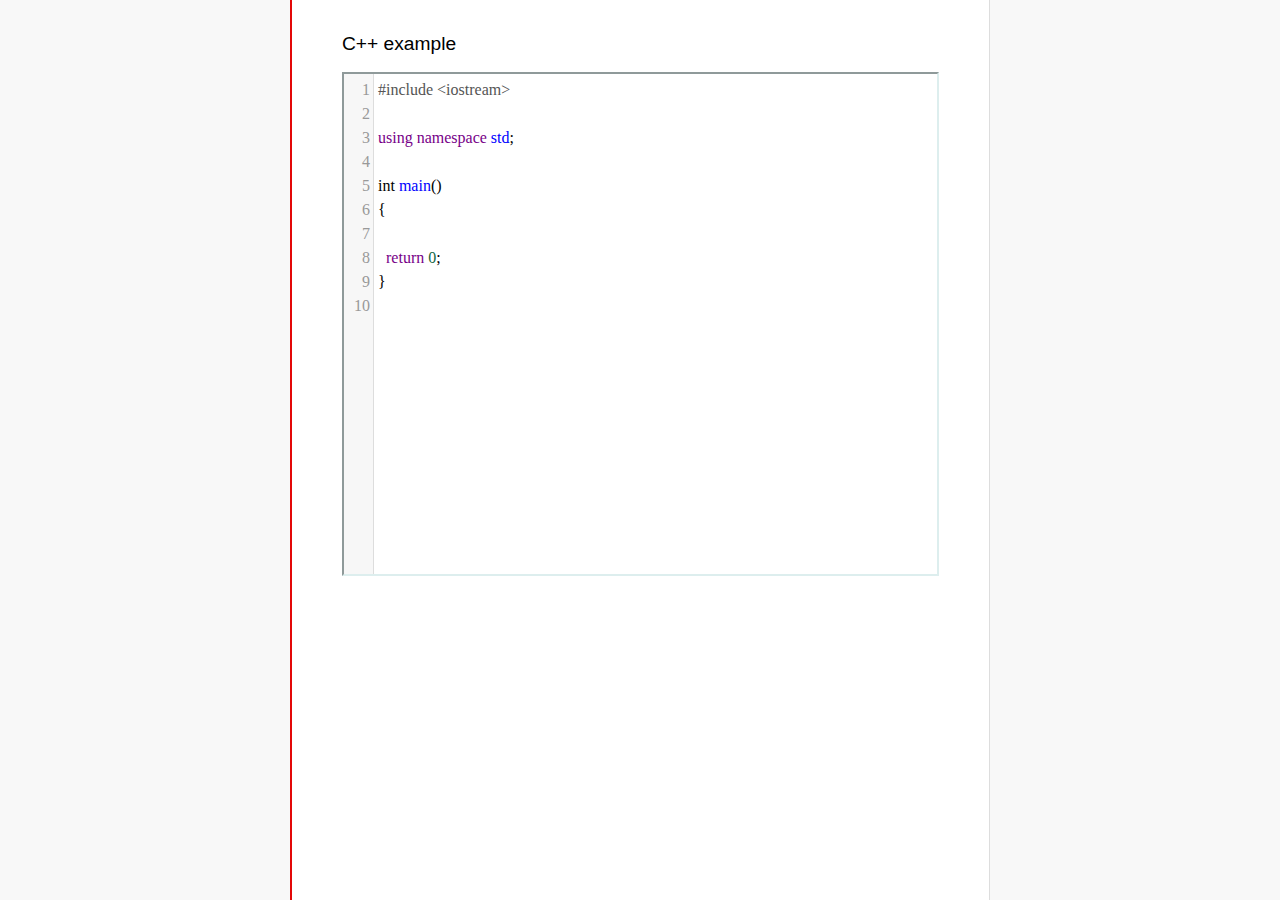
<file: ide/mode/clike/index.html>
<!doctype html>
<meta charset="utf-8"/>
<link rel=stylesheet href="../../doc/docs.css">

<link rel="stylesheet" href="../../lib/codemirror.css">
<script src="../../lib/codemirror.js"></script>
<script src="../../addon/edit/matchbrackets.js"></script>
<link rel="stylesheet" href="../../addon/hint/show-hint.css">
<script src="../../addon/hint/show-hint.js"></script>
<script src="clike.js"></script>
<style>.CodeMirror {border: 2px inset #dee;}</style>


<article>

<h2>C++ example</h2>

<div><textarea id="cpp-code">
#include <iostream>

using namespace std;

int main()
{

  return 0;
}
</textarea></div>

    <script>

      var cppEditor = CodeMirror.fromTextArea(document.getElementById("cpp-code"), {
        lineNumbers: true,
        matchBrackets: true,
        mode: "text/x-c++src"
      });
     
     
    </script>


</article>
</file>
<file: ide/doc/docs.css>
@font-face {
  font-family: 'Source Sans Pro';
  font-style: normal;
  font-weight: 400;
  src: local('Source Sans Pro'), local('SourceSansPro-Regular'), url(//themes.googleusercontent.com/static/fonts/sourcesanspro/v5/ODelI1aHBYDBqgeIAH2zlBM0YzuT7MdOe03otPbuUS0.woff) format('woff');
}

body, html { margin: 0; padding: 0; height: 100%; }
section, article { display: block; padding: 0; }

body {
  background: #f8f8f8;
  font-family: 'Source Sans Pro', Helvetica, Arial, sans-serif;
  line-height: 1.5;
}

p { margin-top: 0; }

h2, h3, h1 {
  font-weight: normal;
  margin-bottom: .7em;
}
h1 { font-size: 140%; }
h2 { font-size: 120%; }
h3 { font-size: 110%; }
article > h2:first-child, section:first-child > h2 { margin-top: 0; }

#nav h1 {
  margin-right: 12px;
  margin-top: 0;
  margin-bottom: 2px;
  color: #d30707;
  letter-spacing: .5px;
}

a, a:visited, a:link, .quasilink {
  color: #A21313;
  text-decoration: none;
}

em {
  padding-right: 2px;
}

.quasilink {
  cursor: pointer;
}

article {
  max-width: 700px;
  margin: 0 0 0 160px;
  border-left: 2px solid #E30808;
  border-right: 1px solid #ddd;
  padding: 30px 50px 100px 50px;
  background: white;
  z-index: 2;
  position: relative;
  min-height: 100%;
  box-sizing: border-box;
  -moz-box-sizing: border-box;
}

#nav {
  position: fixed;
  padding-top: 30px;
  max-height: 100%;
  box-sizing: -moz-border-box;
  box-sizing: border-box;
  overflow-y: auto;
  left: 0; right: none;
  width: 160px;
  text-align: right;
  z-index: 1;
}

@media screen and (min-width: 1000px) {
  article {
    margin: 0 auto;
  }
  #nav {
    right: 50%;
    width: auto;
    border-right: 349px solid transparent;
  }
}

#nav ul {
  display: block;
  margin: 0; padding: 0;
  margin-bottom: 32px;
}

#nav li {
  display: block;
  margin-bottom: 4px;
}

#nav li ul {
  font-size: 80%;
  margin-bottom: 0;
  display: none;
}

#nav li.active ul {
  display: block;
}

#nav li li a {
  padding-right: 20px;
  display: inline-block;
}

#nav ul a {
  color: black;
  padding: 0 7px 1px 11px;
}

#nav ul a.active, #nav ul a:hover {
  border-bottom: 1px solid #E30808;
  margin-bottom: -1px;
  color: #E30808;
}

#logo {
  border: 0;
  margin-right: 12px;
  margin-bottom: 25px;
}

section {
  border-top: 1px solid #E30808;
  margin: 1.5em 0;
}

section.first {
  border: none;
  margin-top: 0;
}

#demo {
  position: relative;
}

#demolist {
  position: absolute;
  right: 5px;
  top: 5px;
  z-index: 25;
}

.yinyang {
  position: absolute;
  top: -10px;
  left: 0; right: 0;
  margin: auto;
  display: block;
  height: 120px;
}

.actions {
  margin: 1em 0 0;
  min-height: 100px;
  position: relative;
}

.actionspicture {
  pointer-events: none;
  position: absolute;
  height: 100px;
  top: 0; left: 0; right: 0;
}

.actionlink {
  pointer-events: auto;
  font-family: arial;
  font-size: 80%;
  font-weight: bold;
  position: absolute;
  top: 0; bottom: 0;
  line-height: 1;
  height: 1em;
  margin: auto;
}

.actionlink.download {
  color: white;
  right: 50%;
  margin-right: 13px;
  text-shadow: -1px 1px 3px #b00, -1px -1px 3px #b00, 1px 0px 3px #b00;
}

.actionlink.fund {
  color: #b00;
  left: 50%;
  margin-left: 15px;
}

.actionlink:hover {
  text-decoration: underline;
}

.actionlink a {
  color: inherit;
}

.actionsleft {
  float: left;
}

.actionsright {
  float: right;
  text-align: right;
}

@media screen and (max-width: 800px) {
  .actions {
    padding-top: 120px;
  }
  .actionsleft, .actionsright {
    float: none;
    text-align: left;
    margin-bottom: 1em;
  }
}

th {
  text-decoration: underline;
  font-weight: normal;
  text-align: left;
}

#features ul {
  list-style: none;
  margin: 0 0 1em;
  padding: 0 0 0 1.2em;
}

#features li:before {
  content: "-";
  width: 1em;
  display: inline-block;
  padding: 0;
  margin: 0;
  margin-left: -1em;
}

.rel {
  margin-bottom: 0;
}
.rel-note {
  margin-top: 0;
  color: #555;
}

pre {
  padding-left: 15px;
  border-left: 2px solid #ddd;
}

code {
  padding: 0 2px;
}

strong {
  text-decoration: underline;
  font-weight: normal;
}

.field {
  border: 1px solid #A21313;
}
</file>
<file: ide/lib/codemirror.css>
/* BASICS */

.CodeMirror {
  /* Set height, width, borders, and global font properties here */
  /*font-family: monospace;*/
   font-family: consolas;
   height: 500px;
  color: black;
  font-size: 16px;
}


/* PADDING */

.CodeMirror-lines {
  padding: 4px 0; /* Vertical padding around content */
}
.CodeMirror pre {
  padding: 0 4px; /* Horizontal padding of content */
}

.CodeMirror-scrollbar-filler, .CodeMirror-gutter-filler {
  background-color: white; /* The little square between H and V scrollbars */
}

/* GUTTER */

.CodeMirror-gutters {
  border-right: 1px solid #ddd;
  background-color: #f7f7f7;
  white-space: nowrap;
}
.CodeMirror-linenumbers {}
.CodeMirror-linenumber {
  padding: 0 3px 0 5px;
  min-width: 20px;
  text-align: right;
  color: #999;
  white-space: nowrap;
}

.CodeMirror-guttermarker { color: black; }
.CodeMirror-guttermarker-subtle { color: #999; }

/* CURSOR */

.CodeMirror-cursor {
  border-left: 1px solid black;
  border-right: none;
  width: 0;
}
/* Shown when moving in bi-directional text */
.CodeMirror div.CodeMirror-secondarycursor {
  border-left: 1px solid silver;
}
.cm-fat-cursor .CodeMirror-cursor {
  width: auto;
  border: 0 !important;
  background: #7e7;
}
.cm-fat-cursor div.CodeMirror-cursors {
  z-index: 1;
}

.cm-animate-fat-cursor {
  width: auto;
  border: 0;
  -webkit-animation: blink 1.06s steps(1) infinite;
  -moz-animation: blink 1.06s steps(1) infinite;
  animation: blink 1.06s steps(1) infinite;
  background-color: #7e7;
}
@-moz-keyframes blink {
  0% {}
  50% { background-color: transparent; }
  100% {}
}
@-webkit-keyframes blink {
  0% {}
  50% { background-color: transparent; }
  100% {}
}
@keyframes blink {
  0% {}
  50% { background-color: transparent; }
  100% {}
}

/* Can style cursor different in overwrite (non-insert) mode */
.CodeMirror-overwrite .CodeMirror-cursor {}

.cm-tab { display: inline-block; text-decoration: inherit; }

.CodeMirror-ruler {
  border-left: 1px solid #ccc;
  position: absolute;
}

/* DEFAULT THEME */

.cm-s-default .cm-header {color: blue;}
.cm-s-default .cm-quote {color: #090;}
.cm-negative {color: #d44;}
.cm-positive {color: #292;}
.cm-header, .cm-strong {font-weight: bold;}
.cm-em {font-style: italic;}
.cm-link {text-decoration: underline;}
.cm-strikethrough {text-decoration: line-through;}

.cm-s-default .cm-keyword {color: #708;}
.cm-s-default .cm-atom {color: #219;}
.cm-s-default .cm-number {color: #164;}
.cm-s-default .cm-def {color: #00f;}
.cm-s-default .cm-variable,
.cm-s-default .cm-punctuation,
.cm-s-default .cm-property,
.cm-s-default .cm-operator {}
.cm-s-default .cm-variable-2 {color: #05a;}
.cm-s-default .cm-variable-3 {color: #085;}
.cm-s-default .cm-comment {color: #a50;}
.cm-s-default .cm-string {color: #a11;}
.cm-s-default .cm-string-2 {color: #f50;}
.cm-s-default .cm-meta {color: #555;}
.cm-s-default .cm-qualifier {color: #555;}
.cm-s-default .cm-builtin {color: #30a;}
.cm-s-default .cm-bracket {color: #997;}
.cm-s-default .cm-tag {color: #170;}
.cm-s-default .cm-attribute {color: #00c;}
.cm-s-default .cm-hr {color: #999;}
.cm-s-default .cm-link {color: #00c;}

.cm-s-default .cm-error {color: #f00;}
.cm-invalidchar {color: #f00;}

.CodeMirror-composing { border-bottom: 2px solid; }

/* Default styles for common addons */

div.CodeMirror span.CodeMirror-matchingbracket {color: #0f0;}
div.CodeMirror span.CodeMirror-nonmatchingbracket {color: #f22;}
.CodeMirror-matchingtag { background: rgba(255, 150, 0, .3); }
.CodeMirror-activeline-background {background: #e8f2ff;}

/* STOP */

/* The rest of this file contains styles related to the mechanics of
   the editor. You probably shouldn't touch them. */

.CodeMirror {
  position: relative;
  overflow: hidden;
  background: white;
}

.CodeMirror-scroll {
  overflow: scroll !important; /* Things will break if this is overridden */
  /* 30px is the magic margin used to hide the element's real scrollbars */
  /* See overflow: hidden in .CodeMirror */
  margin-bottom: -30px; margin-right: -30px;
  padding-bottom: 30px;
  height: 100%;
  outline: none; /* Prevent dragging from highlighting the element */
  position: relative;
}
.CodeMirror-sizer {
  position: relative;
  border-right: 30px solid transparent;
}

/* The fake, visible scrollbars. Used to force redraw during scrolling
   before actual scrolling happens, thus preventing shaking and
   flickering artifacts. */
.CodeMirror-vscrollbar, .CodeMirror-hscrollbar, .CodeMirror-scrollbar-filler, .CodeMirror-gutter-filler {
  position: absolute;
  z-index: 6;
  display: none;
}
.CodeMirror-vscrollbar {
  right: 0; top: 0;
  overflow-x: hidden;
  overflow-y: scroll;
}
.CodeMirror-hscrollbar {
  bottom: 0; left: 0;
  overflow-y: hidden;
  overflow-x: scroll;
}
.CodeMirror-scrollbar-filler {
  right: 0; bottom: 0;
}
.CodeMirror-gutter-filler {
  left: 0; bottom: 0;
}

.CodeMirror-gutters {
  position: absolute; left: 0; top: 0;
  min-height: 100%;
  z-index: 3;
}
.CodeMirror-gutter {
  white-space: normal;
  height: 100%;
  display: inline-block;
  vertical-align: top;
  margin-bottom: -30px;
  /* Hack to make IE7 behave */
  *zoom:1;
  *display:inline;
}
.CodeMirror-gutter-wrapper {
  position: absolute;
  z-index: 4;
  background: none !important;
  border: none !important;
}
.CodeMirror-gutter-background {
  position: absolute;
  top: 0; bottom: 0;
  z-index: 4;
}
.CodeMirror-gutter-elt {
  position: absolute;
  cursor: default;
  z-index: 4;
}
.CodeMirror-gutter-wrapper {
  -webkit-user-select: none;
  -moz-user-select: none;
  user-select: none;
}

.CodeMirror-lines {
  cursor: text;
  min-height: 1px; /* prevents collapsing before first draw */
}
.CodeMirror pre {
  /* Reset some styles that the rest of the page might have set */
  -moz-border-radius: 0; -webkit-border-radius: 0; border-radius: 0;
  border-width: 0;
  background: transparent;
  font-family: inherit;
  font-size: inherit;
  margin: 0;
  white-space: pre;
  word-wrap: normal;
  line-height: inherit;
  color: inherit;
  z-index: 2;
  position: relative;
  overflow: visible;
  -webkit-tap-highlight-color: transparent;
  -webkit-font-variant-ligatures: none;
  font-variant-ligatures: none;
}
.CodeMirror-wrap pre {
  word-wrap: break-word;
  white-space: pre-wrap;
  word-break: normal;
}

.CodeMirror-linebackground {
  position: absolute;
  left: 0; right: 0; top: 0; bottom: 0;
  z-index: 0;
}

.CodeMirror-linewidget {
  position: relative;
  z-index: 2;
  overflow: auto;
}

.CodeMirror-widget {}

.CodeMirror-code {
  outline: none;
}

/* Force content-box sizing for the elements where we expect it */
.CodeMirror-scroll,
.CodeMirror-sizer,
.CodeMirror-gutter,
.CodeMirror-gutters,
.CodeMirror-linenumber {
  -moz-box-sizing: content-box;
  box-sizing: content-box;
}

.CodeMirror-measure {
  position: absolute;
  width: 100%;
  height: 0;
  overflow: hidden;
  visibility: hidden;
}

.CodeMirror-cursor { position: absolute; }
.CodeMirror-measure pre { position: static; }

div.CodeMirror-cursors {
  visibility: hidden;
  position: relative;
  z-index: 3;
}
div.CodeMirror-dragcursors {
  visibility: visible;
}

.CodeMirror-focused div.CodeMirror-cursors {
  visibility: visible;
}

.CodeMirror-selected { background: #d9d9d9; }
.CodeMirror-focused .CodeMirror-selected { background: #d7d4f0; }
.CodeMirror-crosshair { cursor: crosshair; }
.CodeMirror-line::selection, .CodeMirror-line > span::selection, .CodeMirror-line > span > span::selection { background: #d7d4f0; }
.CodeMirror-line::-moz-selection, .CodeMirror-line > span::-moz-selection, .CodeMirror-line > span > span::-moz-selection { background: #d7d4f0; }

.cm-searching {
  background: #ffa;
  background: rgba(255, 255, 0, .4);
}

/* IE7 hack to prevent it from returning funny offsetTops on the spans */
.CodeMirror span { *vertical-align: text-bottom; }

/* Used to force a border model for a node */
.cm-force-border { padding-right: .1px; }

@media print {
  /* Hide the cursor when printing */
  .CodeMirror div.CodeMirror-cursors {
    visibility: hidden;
  }
}

/* See issue #2901 */
.cm-tab-wrap-hack:after { content: ''; }

/* Help users use markselection to safely style text background */
span.CodeMirror-selectedtext { background: none; }
</file>
<file: ide/addon/hint/show-hint.css>
.CodeMirror-hints {
  position: absolute;
  z-index: 10;
  overflow: hidden;
  list-style: none;

  margin: 0;
  padding: 2px;

  -webkit-box-shadow: 2px 3px 5px rgba(0,0,0,.2);
  -moz-box-shadow: 2px 3px 5px rgba(0,0,0,.2);
  box-shadow: 2px 3px 5px rgba(0,0,0,.2);
  border-radius: 3px;
  border: 1px solid silver;

  background: white;
  font-size: 90%;
  font-family: monospace;

  max-height: 20em;
  overflow-y: auto;
}

.CodeMirror-hint {
  margin: 0;
  padding: 0 4px;
  border-radius: 2px;
  white-space: pre;
  color: black;
  cursor: pointer;
}

li.CodeMirror-hint-active {
  background: #08f;
  color: white;
}
</file>
